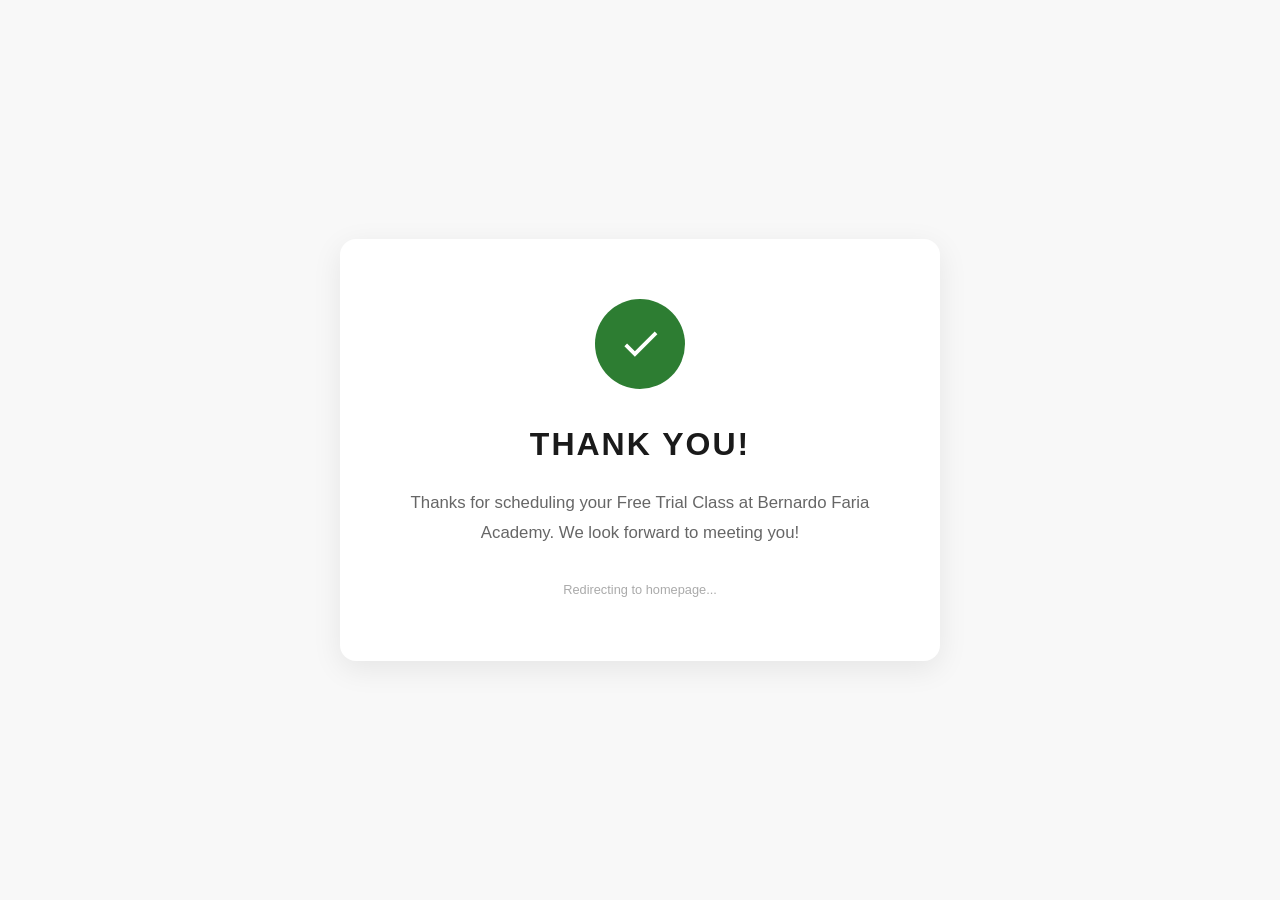
<file: thank-you/index.html>
<!DOCTYPE html>
<html lang="en">
<head>
<!-- Google Tag Manager -->
<script async src="https://www.googletagmanager.com/gtm.js?id=GTM-W5N3VZQ"></script>
<script>
  window.dataLayer = window.dataLayer || [];
  function gtag(){dataLayer.push(arguments);}
  gtag('js', new Date());
</script>
<!-- End Google Tag Manager -->
  <meta charset="UTF-8">
  <!-- Google tag (gtag.js) -->
  <script async src="https://www.googletagmanager.com/gtag/js?id=AW-815304866"></script>
  <script>
    window.dataLayer = window.dataLayer || [];
    function gtag(){dataLayer.push(arguments);}
    gtag('js', new Date());
    gtag('config', 'AW-815304866');
  </script>
  <!-- Meta Pixel Code -->
  <script>
  !function(f,b,e,v,n,t,s)
  {if(f.fbq)return;n=f.fbq=function(){n.callMethod?
  n.callMethod.apply(n,arguments):n.queue.push(arguments)};
  if(!f._fbq)f._fbq=n;n.push=n;n.loaded=!0;n.version='2.0';
  n.queue=[];t=b.createElement(e);t.async=!0;
  t.src=v;s=b.getElementsByTagName(e)[0];
  s.parentNode.insertBefore(t,s)}(window, document,'script',
  'https://connect.facebook.net/en_US/fbevents.js');
  fbq('init', '643849162445047');
  fbq('track', 'PageView');
  </script>
  <noscript><img height="1" width="1" style="display:none"
  src="https://www.facebook.com/tr?id=643849162445047&ev=PageView&noscript=1"
  /></noscript>
  <!-- End Meta Pixel Code -->
  <meta name="viewport" content="width=device-width, initial-scale=1.0">
  <meta name="description" content="Thank you for scheduling your free trial class at Bernardo Faria Academy in Bedford, MA.">
  <title>Thank You | Bernardo Faria Academy</title>
  <meta http-equiv="refresh" content="3;url=https://bernardofariaacademy.com">
  <link rel="stylesheet" href="../styles2.css?v=1794053600">
  <style>
    .thankyou-page {
      min-height: 100vh;
      display: flex;
      align-items: center;
      justify-content: center;
      background: #f8f8f8;
      padding: 40px 20px;
    }
    .thankyou-card {
      text-align: center;
      max-width: 600px;
      background: #fff;
      border-radius: 16px;
      padding: 60px 45px;
      box-shadow: 0 8px 30px rgba(0,0,0,0.08);
      animation: fadeUp 0.6s ease;
    }
    .thankyou-card__icon {
      width: 90px;
      height: 90px;
      border-radius: 50%;
      background: #2d7d32;
      margin: 0 auto 30px;
      display: flex;
      align-items: center;
      justify-content: center;
    }
    .thankyou-card__icon svg {
      width: 45px;
      height: 45px;
      fill: #fff;
    }
    .thankyou-card h1 {
      font-family: 'Oswald', 'Arial Narrow', sans-serif;
      font-size: 2rem;
      font-weight: 700;
      text-transform: uppercase;
      letter-spacing: 2px;
      margin-bottom: 18px;
      color: #1a1a1a;
    }
    .thankyou-card p {
      font-size: 1.05rem;
      color: #666;
      line-height: 1.8;
      margin-bottom: 0;
    }
    .thankyou-card p.redirect-note {
      font-size: 0.8rem;
      color: #aaa;
      margin-top: 30px;
    }
    @keyframes fadeUp {
      from { opacity: 0; transform: translateY(20px); }
      to { opacity: 1; transform: translateY(0); }
    }
  </style>
</head>
<body>

  <div class="thankyou-page">
    <div class="thankyou-card">
      <div class="thankyou-card__icon">
        <svg viewBox="0 0 24 24"><path d="M9 16.17L4.83 12l-1.42 1.41L9 19 21 7l-1.41-1.41z"/></svg>
      </div>
      <h1>Thank You!</h1>
      <p>Thanks for scheduling your Free Trial Class at Bernardo Faria Academy. We look forward to meeting you!</p>
      <p class="redirect-note">Redirecting to homepage...</p>
    </div>
  </div>

  <script>
    setTimeout(function() {
      window.location.href = 'https://bernardofariaacademy.com';
    }, 3000);
  </script>

</body>
</html>
</file>
<file: styles2.css>
/* ========================================
   BERNARDO FARIA ACADEMY BRAZILIAN JIU-JITSU - GLOBAL STYLES
   ======================================== */

/* Urbane Font Family */
@font-face {
  font-family: 'Urbane';
  src: url('fonts/urbane/Urbane-Light.woff2') format('woff2'),
       url('fonts/urbane/Urbane-Light.woff') format('woff'),
       url('fonts/urbane/Urbane-Light.ttf') format('truetype');
  font-weight: 300;
  font-style: normal;
  font-display: swap;
}

@font-face {
  font-family: 'Urbane';
  src: url('fonts/urbane/Urbane-Medium.woff2') format('woff2'),
       url('fonts/urbane/Urbane-Medium.woff') format('woff'),
       url('fonts/urbane/Urbane-Medium.ttf') format('truetype');
  font-weight: 500;
  font-style: normal;
  font-display: swap;
}

@font-face {
  font-family: 'Urbane';
  src: url('fonts/urbane/Urbane-DemiBold.woff2') format('woff2'),
       url('fonts/urbane/Urbane-DemiBold.woff') format('woff'),
       url('fonts/urbane/Urbane-DemiBold.ttf') format('truetype');
  font-weight: 600;
  font-style: normal;
  font-display: swap;
}

@font-face {
  font-family: 'Urbane';
  src: url('fonts/urbane/Urbane-Bold.woff2') format('woff2'),
       url('fonts/urbane/Urbane-Bold.woff') format('woff'),
       url('fonts/urbane/Urbane-Bold.ttf') format('truetype');
  font-weight: 700;
  font-style: normal;
  font-display: swap;
}

@font-face {
  font-family: 'Urbane';
  src: url('fonts/urbane/Urbane-Heavy.woff2') format('woff2'),
       url('fonts/urbane/Urbane-Heavy.woff') format('woff'),
       url('fonts/urbane/Urbane-Heavy.ttf') format('truetype');
  font-weight: 800;
  font-style: normal;
  font-display: swap;
}

/* CSS Variables */
:root {
  --black: #111111;
  --dark: #1a1a1a;
  --dark-gray: #2a2a2a;
  --medium-gray: #555555;
  --light-gray: #e8e8e8;
  --off-white: #f5f5f5;
  --white: #ffffff;
  --gold: #c8a04a;
  --gold-dark: #a88234;
  --gold-light: #d4b76a;

  --font-heading: 'Urbane', Arial, sans-serif;
  --font-body: Arial, Helvetica, sans-serif;
  --max-width: 1400px;
  --side-padding: 40px;
  --transition: all 0.3s ease;
}

/* Reset */
*, *::before, *::after {
  margin: 0;
  padding: 0;
  box-sizing: border-box;
}

html { scroll-behavior: smooth; }

body {
  font-family: var(--font-body);
  color: var(--black);
  background: var(--white);
  line-height: 1.6;
  overflow-x: hidden;
}

a { text-decoration: none; color: inherit; }
ul { list-style: none; }
img { max-width: 100%; display: block; }

/* ========================================
   UTILITY
   ======================================== */
.container {
  width: 100%;
  margin: 0 auto;
  padding: 0 var(--side-padding);
}

.section-title {
  font-family: var(--font-heading);
  font-size: 2.2rem;
  font-weight: 700;
  text-transform: uppercase;
  letter-spacing: 2px;
  margin-bottom: 20px;
  text-align: center;
}

.section-title::after {
  content: '';
  display: block;
  width: 60px;
  height: 3px;
  background: var(--gold);
  margin: 12px auto 0;
}

/* Buttons */
.btn {
  display: inline-block;
  padding: 13px 30px;
  font-family: var(--font-heading);
  font-size: 0.82rem;
  font-weight: 600;
  text-transform: uppercase;
  letter-spacing: 2px;
  border: 2px solid transparent;
  border-radius: 0;
  cursor: pointer;
  transition: var(--transition);
  text-align: center;
}

.btn-gold,
.btn-gold:visited {
  background: var(--gold);
  color: var(--white);
  border-color: var(--gold);
}
.btn-gold:hover {
  background: var(--gold-dark);
  border-color: var(--gold-dark);
  transform: translateY(-2px);
  box-shadow: 0 4px 15px rgba(200,160,74,0.4);
}

.btn-black {
  background: var(--black);
  color: var(--white);
  border-color: var(--black);
}
.btn-black:hover {
  background: var(--dark-gray);
  border-color: var(--dark-gray);
  transform: translateY(-2px);
}

.btn-outline {
  background: transparent;
  color: var(--black);
  border-color: var(--black);
}
.btn-outline:hover {
  background: var(--black);
  color: var(--white);
  transform: translateY(-2px);
}

.btn-outline-white {
  background: transparent;
  color: var(--white);
  border-color: var(--white);
}
.btn-outline-white:hover {
  background: var(--white);
  color: var(--black);
  transform: translateY(-2px);
}

.btn-gold-outline {
  background: transparent;
  color: var(--gold);
  border-color: var(--gold);
}
.btn-gold-outline:hover {
  background: var(--gold);
  color: var(--white);
  transform: translateY(-2px);
}

/* Placeholder images */
.img-placeholder {
  background: #d9d9d9;
  display: flex;
  align-items: center;
  justify-content: center;
  color: #999;
  font-size: 0.75rem;
  text-transform: uppercase;
  letter-spacing: 1px;
}

/* ========================================
   TOP BAR
   ======================================== */
.top-bar {
  background: var(--black);
  color: var(--white);
  padding: 6px 0;
  font-size: 0.75rem;
  letter-spacing: 1px;
}

.top-bar .container {
  display: flex;
  justify-content: space-between;
  align-items: center;
  position: relative;
}

.top-bar__cta-wrapper {
  position: absolute;
  left: 50%;
  transform: translateX(-50%);
}

.top-bar a {
  color: var(--white);
  transition: var(--transition);
  font-family: var(--font-body);
  font-size: 0.75rem;
}
.top-bar a:hover { color: var(--gold); }

.top-bar__cta,
.top-bar__cta:visited {
  font-family: var(--font-heading);
  font-weight: 700;
  font-size: 0.95rem;
  text-transform: uppercase;
  letter-spacing: 3px;
  color: var(--gold) !important;
}

/* ========================================
   NAVBAR
   ======================================== */
.navbar {
  background: var(--white);
  position: sticky;
  top: 0;
  z-index: 1000;
  border-bottom: 1px solid var(--light-gray);
}

.navbar .container {
  display: flex;
  justify-content: space-between;
  align-items: center;
  padding: 5px var(--side-padding);
}

.navbar__links {
  flex: 1;
  justify-content: center;
}

.navbar__logo {
  display: flex;
  align-items: center;
}

.navbar__logo-img {
  height: 50px;
  width: auto;
  display: block;
}

.navbar__links {
  display: flex;
  align-items: center;
  gap: 28px;
}

.navbar__links a {
  font-family: var(--font-heading);
  font-size: 0.8rem;
  font-weight: 500;
  text-transform: uppercase;
  letter-spacing: 1.5px;
  color: var(--black) !important;
  transition: var(--transition);
  position: relative;
}

.navbar__links a:hover { color: var(--gold) !important; }

.navbar__links a.active-link {
  color: var(--gold) !important;
}

.navbar__links a::after {
  content: '';
  position: absolute;
  bottom: -4px;
  left: 0;
  width: 0;
  height: 2px;
  background: var(--gold);
  transition: var(--transition);
}
.navbar__links a:hover::after { width: 100%; }

.navbar__cta {
  font-size: 0.72rem !important;
  padding: 10px 20px;
  color: var(--white) !important;
}
.navbar__cta:hover {
  color: var(--white) !important;
}

/* Dropdown */
.navbar__dropdown {
  position: relative;
}
.navbar__dropdown > a {
  cursor: pointer;
}
.navbar__dropdown-menu {
  display: none;
  position: absolute;
  top: 100%;
  left: 50%;
  transform: translateX(-50%);
  background: var(--white);
  min-width: 160px;
  padding: 10px 0;
  border-radius: 8px;
  box-shadow: 0 8px 25px rgba(0,0,0,0.1);
  z-index: 100;
  margin-top: 10px;
}
.navbar__dropdown-menu::before {
  content: '';
  position: absolute;
  top: -10px;
  left: 0;
  right: 0;
  height: 10px;
}
.navbar__dropdown:hover .navbar__dropdown-menu {
  display: block;
}
.navbar__dropdown-menu li {
  list-style: none;
}
.navbar__dropdown-menu a {
  display: block;
  padding: 8px 20px;
  font-family: var(--font-heading);
  font-size: 0.78rem;
  font-weight: 500;
  text-transform: uppercase;
  letter-spacing: 1.5px;
  color: var(--black);
  transition: var(--transition);
  white-space: nowrap;
}
.navbar__dropdown-menu a:hover {
  color: var(--gold);
  background: var(--off-white);
}
.navbar__dropdown-menu a::after {
  display: none;
}

/* Mobile */
.navbar__toggle {
  display: none;
  flex-direction: column;
  gap: 5px;
  cursor: pointer;
  background: none;
  border: none;
  padding: 5px;
}
.navbar__toggle span {
  display: block;
  width: 25px;
  height: 2px;
  background: var(--black);
  transition: var(--transition);
}

/* ========================================
   HERO SECTION
   ======================================== */
.hero {
  position: relative;
  min-height: 85vh;
  display: flex;
  align-items: flex-end;
  background: var(--dark);
  overflow: hidden;
}

.hero__bg {
  position: absolute;
  top: 0; left: 0;
  width: 100%; height: 100%;
  background: var(--dark-gray);
  z-index: 0;
}
.hero__bg img {
  width: 100%; height: 100%;
  object-fit: cover;
  object-position: center top;
  opacity: 0.55;
}

.hero__overlay {
  position: absolute;
  top: 0; left: 0;
  width: 100%; height: 100%;
  background: linear-gradient(
    to right,
    rgba(17,17,17,0.92) 0%,
    rgba(17,17,17,0.7) 40%,
    rgba(17,17,17,0.15) 100%
  );
  z-index: 1;
}

.hero .container { position: relative; z-index: 2; }

.hero__content {
  max-width: 700px;
  margin: 0 auto;
  color: var(--white);
  padding: 40px 0;
  text-align: center;
}

.hero__content h1 {
  font-family: var(--font-heading);
  font-size: 2.2rem;
  font-weight: 700;
  text-transform: uppercase;
  line-height: 1.1;
  margin-bottom: 25px;
}

.hero__description {
  font-family: var(--font-body);
  font-size: 0.7rem;
  text-transform: uppercase;
  letter-spacing: 1px;
  line-height: 1.6;
  opacity: 0.85;
  font-weight: 300;
  margin-bottom: 20px !important;
}

.hero__statement {
  font-family: var(--font-heading);
  font-size: 0.9rem;
  font-weight: 700;
  text-transform: uppercase;
  letter-spacing: 2px;
  opacity: 1;
  margin-bottom: 2px !important;
}

.hero__day1 {
  font-family: var(--font-heading);
  font-size: 1.05rem;
  font-weight: 700;
  text-transform: uppercase;
  letter-spacing: 1px;
  color: var(--gold);
  opacity: 1;
  margin-bottom: 0 !important;
}

.hero__text-block {
  margin-bottom: 30px;
}

.hero__text-highlight {
  font-family: var(--font-body);
  font-size: 1.05rem;
  font-style: italic;
  color: var(--gold, #c8a04a);
  line-height: 1.6;
  margin-bottom: 18px;
  font-weight: 400;
}

.hero__text-body {
  font-family: var(--font-body);
  font-size: 0.92rem;
  line-height: 1.7;
  color: rgba(255, 255, 255, 0.85);
  font-weight: 300;
  margin-bottom: 14px;
}

.hero__text-body:last-child {
  margin-bottom: 0;
}

.hero__cta { margin-top: 16px; }
.hero__cta .btn { border-radius: 0; }

/* ========================================
   WELCOME SECTION (HOME PAGE)
   ======================================== */
.welcome {
  padding: 60px var(--side-padding);
  text-align: center;
  background: var(--white);
}

.welcome h2 {
  font-family: var(--font-heading);
  font-size: 1.8rem;
  font-weight: 700;
  text-transform: uppercase;
  letter-spacing: 2px;
  margin-bottom: 20px;
}
.welcome h2::after {
  content: '';
  display: block;
  width: 60px;
  height: 3px;
  background: var(--gold);
  margin: 12px auto 0;
}

.welcome p {
  max-width: 650px;
  margin: 0 auto 12px;
  font-size: 0.9rem;
  line-height: 1.8;
  color: var(--medium-gray);
}

/* ========================================
   PROGRAMS SECTION (HOME)
   ======================================== */
.programs {
  padding: 60px var(--side-padding);
  background: var(--off-white);
}

.programs__grid {
  display: grid;
  grid-template-columns: repeat(3, 1fr);
  gap: 25px;
  margin-top: 35px;
}

.program-card {
  background: var(--off-white);
  overflow: hidden;
  border-radius: 6px;
  padding: 20px;
  box-shadow: none;
  transition: var(--transition);
  text-align: center;
  display: flex;
  flex-direction: column;
  align-items: center;
}
.program-card:hover {
  transform: translateY(-4px);
  box-shadow: 0 8px 25px rgba(0,0,0,0.08);
}

.program-card__image {
  width: 100%;
  height: 200px;
  object-fit: cover;
  border-radius: 6px;
}

.program-card__content {
  padding: 20px 10px 10px;
  display: flex;
  flex-direction: column;
  align-items: center;
  flex: 1;
}
.program-card__content h3 {
  font-family: var(--font-heading);
  font-size: 1.4rem;
  font-weight: 700;
  text-transform: uppercase;
  letter-spacing: 2px;
  margin-bottom: 8px;
}
.program-card__content p {
  font-size: 0.75rem;
  color: var(--medium-gray);
  text-transform: uppercase;
  letter-spacing: 1px;
  margin-bottom: 18px;
  line-height: 1.6;
  flex: 1;
}
.program-card__content .btn {
  margin-top: auto;
  width: fit-content;
  align-self: center;
  white-space: nowrap;
  padding: 12px 25px;
  font-size: 0.75rem;
}

/* ========================================
   ABOUT SECTION (HOME)
   ======================================== */
.about {
  padding: 60px var(--side-padding);
  background: var(--white);
}

.about__description {
  text-align: center;
  max-width: 700px;
  margin: 0 auto 35px;
  font-size: 0.8rem;
  text-transform: uppercase;
  letter-spacing: 2px;
  line-height: 2;
  color: var(--medium-gray);
}

.about__instructors {
  display: flex;
  justify-content: center;
  gap: 50px;
  flex-wrap: wrap;
}

.instructor { text-align: center; }

.instructor__photo {
  width: 220px;
  height: 260px;
  margin-bottom: 12px;
  object-fit: cover;
  border-radius: 4px;
}

.instructor__name {
  font-family: var(--font-heading);
  font-size: 1rem;
  font-weight: 600;
  text-transform: uppercase;
  letter-spacing: 1px;
}

/* ========================================
   TESTIMONIALS SECTION (HOME)
   ======================================== */
.testimonials {
  padding: 60px var(--side-padding);
  background: var(--dark);
  text-align: center;
  color: var(--white);
}
.testimonials .section-title { color: var(--white); }

.testimonials__subtitle {
  font-family: var(--font-body);
  font-size: 0.95rem;
  color: rgba(255, 255, 255, 0.75);
  max-width: 700px;
  margin: 0 auto;
  line-height: 1.6;
}

/* Reviews Carousel */
.reviews-carousel {
  display: flex;
  gap: 20px;
  margin-top: 30px;
  overflow-x: auto;
  scroll-snap-type: x mandatory;
  -webkit-overflow-scrolling: touch;
  padding-bottom: 15px;
  scroll-behavior: smooth;
}

.reviews-carousel::-webkit-scrollbar {
  height: 4px;
}
.reviews-carousel::-webkit-scrollbar-track {
  background: rgba(255,255,255,0.1);
  border-radius: 4px;
}
.reviews-carousel::-webkit-scrollbar-thumb {
  background: rgba(255,255,255,0.3);
  border-radius: 4px;
}

.review-card {
  background: #f8f8f8;
  border-radius: 8px;
  padding: 24px;
  display: flex;
  flex-direction: column;
  gap: 12px;
  border: 1px solid #e5e5e5;
  transition: transform 0.3s ease, box-shadow 0.3s ease;
  min-width: calc((100% - 60px) / 3.5);
  max-width: calc((100% - 60px) / 3.5);
  flex-shrink: 0;
  scroll-snap-align: start;
}

.review-card:hover {
  transform: translateY(-3px);
  box-shadow: 0 8px 25px rgba(0,0,0,0.15);
}

.review-card__header {
  display: flex;
  align-items: center;
  gap: 12px;
}

.review-card__avatar {
  width: 42px;
  height: 42px;
  border-radius: 50%;
  display: flex;
  align-items: center;
  justify-content: center;
  color: #fff;
  font-family: var(--font-heading);
  font-size: 1.1rem;
  font-weight: 700;
  flex-shrink: 0;
}

img.review-card__avatar {
  object-fit: cover;
  object-position: left center;
}

.review-card__name {
  font-family: var(--font-heading);
  font-size: 0.95rem;
  font-weight: 700;
  color: #1a1a1a;
  text-transform: uppercase;
  letter-spacing: 0.5px;
}

.review-card__stars {
  color: #FBBC05;
  font-size: 0.95rem;
  letter-spacing: 2px;
}

.review-card__text {
  font-family: var(--font-body);
  font-size: 0.85rem;
  line-height: 1.6;
  color: #444;
  flex-grow: 1;
  margin: 0;
}

.review-card__google {
  margin-top: auto;
  padding-top: 8px;
}

@media (max-width: 992px) {
  .review-card {
    min-width: calc((100% - 40px) / 2.5);
    max-width: calc((100% - 40px) / 2.5);
  }
}

@media (max-width: 768px) {
  .review-card {
    min-width: 100%;
    max-width: 100%;
  }
  .reviews-carousel {
    scrollbar-width: thin;
    scrollbar-color: rgba(255,255,255,0.5) rgba(255,255,255,0.15);
    padding-bottom: 20px;
  }
  .reviews-carousel::-webkit-scrollbar {
    height: 6px;
    display: block;
  }
  .reviews-carousel::-webkit-scrollbar-track {
    background: rgba(255,255,255,0.15);
    border-radius: 10px;
  }
  .reviews-carousel::-webkit-scrollbar-thumb {
    background: rgba(255,255,255,0.5);
    border-radius: 10px;
    min-width: 40px;
  }
}

.reviews-scroll-indicator {
  margin-top: 20px;
  display: none;
}

.reviews-scroll-track {
  width: 100%;
  height: 4px;
  background: rgba(255, 255, 255, 0.15);
  border-radius: 4px;
  overflow: hidden;
}

.reviews-scroll-thumb {
  height: 100%;
  width: 20%;
  background: rgba(255, 255, 255, 0.6);
  border-radius: 4px;
  transition: transform 0.1s ease;
}

@media (max-width: 768px) {
  .reviews-scroll-indicator {
    display: block;
  }
}

/* ========================================
   CONTACT SECTION (HOME)
   ======================================== */
.contact-home {
  padding: 60px var(--side-padding);
  background: var(--off-white);
}

.contact-home__intro {
  text-align: center;
  margin-bottom: 35px;
}
.contact-home__intro p {
  font-size: 0.95rem;
  color: var(--medium-gray);
}
.contact-home__intro .highlight {
  color: var(--gold);
  font-weight: 700;
  font-family: var(--font-heading);
  text-transform: uppercase;
  letter-spacing: 1px;
}

.contact-home__form-wrapper {
  max-width: 450px;
  margin: 0 auto;
}

.contact-form {
  display: flex;
  flex-direction: column;
  gap: 12px;
}

.contact-form label {
  font-size: 0.8rem;
  font-weight: 600;
  margin-bottom: -8px;
}

.contact-form input,
.contact-form select,
.contact-form textarea {
  width: 100%;
  padding: 11px 14px;
  border: 1px solid #ccc;
  background: var(--white);
  font-family: var(--font-body);
  font-size: 0.85rem;
  color: var(--black);
  transition: var(--transition);
  outline: none;
}
.contact-form input:focus,
.contact-form select:focus,
.contact-form textarea:focus {
  border-color: var(--gold);
}
.contact-form textarea {
  min-height: 80px;
  resize: vertical;
}
.contact-form input::placeholder,
.contact-form textarea::placeholder {
  color: #aaa;
}

.contact-form__disclaimer {
  font-size: 0.68rem;
  color: #999;
  line-height: 1.5;
}

/* ========================================
   VISIT US SECTION (HOME + VISIT PAGE)
   ======================================== */
.visit-section {
  padding: 60px var(--side-padding);
  background: var(--light-gray);
}

.visit-section__content {
  display: grid;
  grid-template-columns: 1fr 1fr;
  gap: 40px;
  align-items: center;
  margin-top: 25px;
}

.visit-section__info h2 {
  font-family: var(--font-heading);
  font-size: 2.2rem;
  font-weight: 700;
  text-transform: uppercase;
  margin-bottom: 15px;
}

.visit-section__info p {
  font-size: 0.85rem;
  color: var(--medium-gray);
  margin-bottom: 5px;
  text-transform: uppercase;
  letter-spacing: 0.5px;
}

.visit-section__info a {
  color: var(--black);
  font-weight: 600;
}

.visit-section__map {
  width: 100%;
  height: 280px;
  border-radius: 4px;
  overflow: hidden;
}
.visit-section__map iframe {
  width: 100%;
  height: 100%;
  border: 0;
}

/* ========================================
   CTA SECTION
   ======================================== */
.cta-section {
  padding: 50px var(--side-padding);
  background: var(--off-white);
  text-align: center;
}

.cta-section h2 {
  font-family: var(--font-heading);
  font-size: 2rem;
  font-weight: 700;
  text-transform: uppercase;
  letter-spacing: 2px;
  margin-bottom: 8px;
}

.cta-section p {
  font-size: 0.9rem;
  color: var(--medium-gray);
  margin-bottom: 20px;
}

/* ========================================
   FOOTER
   ======================================== */
.footer {
  background: var(--black);
  color: var(--white);
  padding: 25px 0;
}

.footer .container {
  display: flex;
  justify-content: space-between;
  align-items: center;
  flex-wrap: wrap;
  gap: 40px;
}

.footer__logo-text {
  font-family: var(--font-heading);
  font-size: 1.6rem;
  font-weight: 700;
}
.footer__logo-sub {
  font-size: 0.4rem;
  letter-spacing: 2px;
  text-transform: uppercase;
  opacity: 0.5;
  font-family: var(--font-heading);
}
.footer__logo-img {
  height: 50px;
  width: auto;
  display: block;
  filter: invert(1);
}

.footer__columns {
  display: flex;
  gap: 50px;
  align-items: flex-start;
  justify-content: center;
  flex-wrap: wrap;
}

.footer__col {
  text-align: center;
}
.footer__col-title {
  font-family: var(--font-heading);
  font-size: 0.7rem;
  font-weight: 700;
  text-transform: uppercase;
  letter-spacing: 2px;
  margin-bottom: 6px;
}
.footer__col p, .footer__col a {
  font-size: 0.7rem;
  color: rgba(255,255,255,0.6);
  line-height: 1.6;
  transition: var(--transition);
}
.footer__col a:hover { color: var(--gold); }
.footer__col .footer__loc-all { color: var(--gold); font-weight: 700; }
.footer__col .footer__loc-all:hover { color: var(--white); }

/* ========================================
   PAGE HERO (INNER PAGES)
   ======================================== */
.page-hero {
  position: relative;
  min-height: 300px;
  display: flex;
  align-items: center;
  background: var(--dark);
  overflow: hidden;
}
.page-hero__bg {
  position: absolute;
  top: 0; left: 0;
  width: 100%; height: 100%;
  z-index: 0;
}
.page-hero__bg img {
  width: 100%; height: 100%;
  object-fit: cover;
  opacity: 0.35;
}
.page-hero__overlay {
  position: absolute;
  top: 0; left: 0;
  width: 100%; height: 100%;
  background: linear-gradient(
    to bottom,
    rgba(17,17,17,0.6) 0%,
    rgba(17,17,17,0.4) 100%
  );
  z-index: 1;
}
.page-hero .container {
  position: relative;
  z-index: 2;
}
.page-hero__content {
  color: var(--white);
  padding: 40px 0;
}
.page-hero__content h1 {
  font-family: var(--font-heading);
  font-size: 3rem;
  font-weight: 700;
  text-transform: uppercase;
  line-height: 1.1;
  margin-bottom: 10px;
}
.page-hero__content p {
  font-size: 0.9rem;
  opacity: 0.85;
  margin-bottom: 20px;
}

/* ========================================
   ABOUT US PAGE
   ======================================== */
.instructors-section {
  padding: 60px var(--side-padding);
  background: var(--white);
}

.instructors-grid {
  display: grid;
  grid-template-columns: repeat(4, 1fr);
  gap: 25px;
  margin-top: 30px;
}

.instructor-card {
  text-align: center;
}
.instructor-card__photo {
  width: 100%;
  height: 250px;
  object-fit: cover;
  border-radius: 4px;
  margin-bottom: 10px;
}
.instructor-card__name {
  font-family: var(--font-heading);
  font-size: 1rem;
  font-weight: 700;
  text-transform: uppercase;
  letter-spacing: 1px;
  margin-bottom: 8px;
}
.instructor-card__bio {
  font-size: 0.75rem;
  color: var(--medium-gray);
  line-height: 1.6;
  margin-bottom: 10px;
}
.instructor-card__socials {
  display: flex;
  justify-content: center;
  gap: 8px;
}
.instructor-card__socials a {
  font-size: 0.85rem;
  color: var(--medium-gray);
  transition: var(--transition);
}
.instructor-card__socials a:hover { color: var(--gold); }

/* What Makes Bernardo Faria Academy Different */
.differentiators {
  padding: 60px var(--side-padding);
  background: var(--off-white);
}

.differentiators__grid {
  display: grid;
  grid-template-columns: repeat(3, 1fr);
  gap: 25px;
  margin-top: 30px;
}

.diff-card {
  background: var(--white);
  padding: 30px 20px;
  border-radius: 6px;
  box-shadow: 0 2px 10px rgba(0,0,0,0.05);
  text-align: center;
}
.diff-card h3 {
  font-family: var(--font-heading);
  font-size: 1rem;
  text-transform: uppercase;
  letter-spacing: 1px;
  margin-bottom: 15px;
}
.diff-card ul {
  text-align: left;
  font-size: 0.85rem;
  color: var(--medium-gray);
  line-height: 2;
}
.diff-card li::before {
  content: '\2022  ';
  color: var(--gold);
}

/* ========================================
   PROGRAMS PAGES (KIDS / ADULTS)
   ======================================== */
.program-detail {
  padding: 60px var(--side-padding);
  text-align: center;
  background: var(--white);
}

.program-detail p {
  max-width: 650px;
  margin: 0 auto 30px;
  font-size: 0.9rem;
  color: var(--medium-gray);
  line-height: 1.7;
}

.program-detail__grid {
  display: grid;
  grid-template-columns: repeat(auto-fit, minmax(220px, 1fr));
  gap: 25px;
  margin-top: 30px;
  max-width: 1250px;
  margin-left: auto;
  margin-right: auto;
}

.program-detail-card {
  background: var(--white);
  overflow: hidden;
  box-shadow: 0 2px 15px rgba(0,0,0,0.06);
  text-align: center;
  display: flex;
  flex-direction: column;
}
.program-detail-card__image {
  width: 100%;
  height: 180px;
  object-fit: cover;
}
.program-detail-card:nth-child(2) .program-detail-card__image {
  filter: brightness(0.82) saturate(0.9);
}
.program-detail-card__content {
  padding: 18px 14px 22px;
  flex: 1;
  display: flex;
  flex-direction: column;
}
.program-detail-card__content h3 {
  font-family: var(--font-heading);
  font-size: 1.2rem;
  font-weight: 700;
  text-transform: uppercase;
  letter-spacing: 1px;
  margin-bottom: 8px;
}
.program-detail-card__content p {
  font-size: 0.78rem;
  color: var(--medium-gray);
  margin-bottom: 15px;
  flex: 1;
}
.program-detail-card__content .btn {
  margin-top: auto;
  align-self: center;
}

/* Program tagline bar */
.program-tagline {
  padding: 25px 20px;
  text-align: center;
  font-family: var(--font-body);
  font-size: 1.1rem;
  color: var(--medium-gray);
  letter-spacing: 2px;
  border-top: 1px solid var(--light-gray);
  border-bottom: 1px solid var(--light-gray);
}

/* Difference / System Section */
.system-section {
  padding: 50px var(--side-padding);
  background: var(--off-white);
}
.system-section h2 {
  font-family: var(--font-heading);
  font-size: 1.8rem;
  font-weight: 700;
  text-transform: uppercase;
  text-align: center;
  margin-bottom: 25px;
}
.system-section__list {
  max-width: 500px;
  margin: 0 auto;
  text-align: center;
}
.system-section__list li {
  font-size: 0.9rem;
  color: var(--medium-gray);
  line-height: 2.2;
}
.system-section__list li::before {
  content: '\2022  ';
  color: var(--gold);
}

/* FAQ Section */
.faq-section {
  padding: 60px var(--side-padding);
  background: var(--white);
}

.faq-section h2 {
  font-family: var(--font-heading);
  font-size: 1.8rem;
  font-weight: 700;
  text-transform: uppercase;
  text-align: center;
  margin-bottom: 30px;
}

.faq-item {
  max-width: 600px;
  margin: 0 auto;
  border-bottom: 1px solid var(--light-gray);
  padding: 16px 0;
}

.faq-item__question {
  display: flex;
  justify-content: space-between;
  align-items: center;
  cursor: pointer;
  font-weight: 600;
  font-size: 0.9rem;
}
.faq-item__question span {
  font-size: 1.2rem;
  color: var(--gold);
  transition: var(--transition);
}
.faq-item__answer {
  max-height: 0;
  overflow: hidden;
  transition: max-height 0.3s ease;
  font-size: 0.85rem;
  color: var(--medium-gray);
  line-height: 1.7;
}
.faq-item.open .faq-item__answer {
  max-height: 200px;
  padding-top: 10px;
}
.faq-item.open .faq-item__question span {
  transform: rotate(45deg);
}

/* ========================================
   SCHEDULE PAGE
   ======================================== */
.schedule-section {
  padding: 60px var(--side-padding);
  background: var(--white);
}

.schedule-header {
  display: flex;
  justify-content: space-between;
  align-items: center;
  margin-bottom: 25px;
}
.schedule-header h2 {
  font-family: var(--font-heading);
  font-size: 2rem;
  font-weight: 700;
  text-transform: uppercase;
}
.schedule-logo-img {
  height: 40px;
  width: auto;
}

.schedule-table-wrapper {
  width: 100%;
  overflow-x: auto;
  -webkit-overflow-scrolling: touch;
}

.schedule-table {
  width: 100%;
  min-width: 700px;
  border-collapse: separate;
  border-spacing: 6px;
  table-layout: fixed;
}

.schedule-table th {
  background: var(--black);
  color: var(--white);
  font-family: var(--font-heading);
  font-size: 0.75rem;
  font-weight: 600;
  text-transform: uppercase;
  letter-spacing: 1px;
  padding: 10px 8px;
  text-align: center;
  border-radius: 0;
}

.schedule-table td {
  background: var(--off-white);
  padding: 10px 6px;
  text-align: center;
  font-size: 0.7rem;
  font-weight: 600;
  text-transform: uppercase;
  letter-spacing: 0.5px;
  border-radius: 0;
  vertical-align: middle;
  line-height: 1.4;
  height: 80px;
}
.schedule-table td.empty {
  background: transparent;
}
.schedule-table td.kids-class {
  background: rgba(200, 160, 74, 0.12);
  border-left: 3px solid var(--gold);
}

.schedule-table td .time {
  font-weight: 700;
  color: var(--black);
  display: block;
}
.schedule-table td .class-name {
  color: var(--medium-gray);
  font-weight: 500;
  display: block;
  font-size: 0.65rem;
}

/* ========================================
   CONTACT PAGE
   ======================================== */
.contact-page {
  padding: 60px var(--side-padding);
  background: var(--white);
}

.contact-page__intro {
  text-align: center;
  margin-bottom: 30px;
}
.contact-page__intro h2 {
  font-family: var(--font-heading);
  font-size: 1.5rem;
  color: var(--gold);
  text-transform: uppercase;
  letter-spacing: 2px;
  margin-bottom: 12px;
}
.contact-page__intro p {
  font-size: 0.95rem;
  color: var(--medium-gray);
  max-width: 500px;
  margin: 0 auto;
}

.contact-page__form-wrapper {
  max-width: 420px;
  margin: 0 auto 50px;
}

.contact-page__general {
  text-align: center;
  margin-top: 40px;
}
.contact-page__general h3 {
  font-family: var(--font-heading);
  font-size: 1.3rem;
  margin-bottom: 5px;
}
.contact-page__general .sub {
  font-size: 0.95rem;
  color: var(--medium-gray);
  margin-bottom: 30px;
}

.contact-page__details {
  max-width: 400px;
  margin: 0 auto;
  text-align: left;
}
.contact-page__details-item {
  display: flex;
  align-items: center;
  gap: 10px;
  margin-bottom: 12px;
  font-size: 0.85rem;
  color: var(--medium-gray);
}
.contact-page__details-item svg {
  width: 16px;
  height: 16px;
  flex-shrink: 0;
  fill: var(--black);
}

/* ========================================
   VISIT BERNARDO FARIA ACADEMY PAGE
   ======================================== */
.visitors-section {
  padding: 50px var(--side-padding);
  text-align: center;
  background: var(--white);
}
.visitors-section > p {
  font-size: 1.1rem;
  color: var(--medium-gray);
  margin-bottom: 35px;
}

.visitors-grid {
  display: grid;
  grid-template-columns: repeat(3, 1fr);
  gap: 25px;
  max-width: 800px;
  margin: 0 auto 35px;
}

.visitor-card {
  background: var(--white);
  padding: 35px 25px;
  border-radius: 16px;
  border: 1.5px solid #e0e0e0;
  text-align: center;
  display: flex;
  flex-direction: column;
  align-items: center;
}
.visitor-card h3 {
  font-family: var(--font-heading);
  font-size: 1.2rem;
  font-weight: 700;
  text-transform: uppercase;
  letter-spacing: 1px;
  margin-bottom: 12px;
}
.visitor-card p {
  font-size: 0.9rem;
  color: var(--medium-gray);
  margin-bottom: 18px;
  line-height: 1.6;
  flex: 1;
}
.visitor-card .btn {
  margin-top: auto;
  width: fit-content;
  align-self: center;
  white-space: nowrap;
  padding: 12px 25px;
  font-size: 0.75rem;
}

.waiver-notice {
  text-align: center;
  padding: 20px;
  font-size: 0.95rem;
  color: var(--medium-gray);
}
.waiver-notice strong {
  font-weight: 700;
  color: var(--black);
}

/* ========================================
   FACILITY PAGE
   ======================================== */

/* Facility hero — taller than other inner pages */
.facility-hero {
  min-height: 420px;
}
.facility-hero .page-hero__bg img {
  opacity: 0.75;
  object-position: center center;
}
.facility-hero .page-hero__overlay {
  background: linear-gradient(
    to right,
    rgba(17,17,17,0.65) 0%,
    rgba(17,17,17,0.35) 50%,
    rgba(17,17,17,0.05) 100%
  );
}
.facility-hero .page-hero__content h1 {
  font-size: 3.2rem;
  margin-bottom: 14px;
}
.facility-hero .page-hero__content p {
  font-size: 0.85rem;
  line-height: 1.8;
  opacity: 0.85;
}

/* Training Space Section */
.facility-training {
  padding: 70px var(--side-padding);
  background: var(--white);
}

.facility-training__layout {
  display: grid;
  grid-template-columns: 1fr 1fr;
  gap: 50px;
  align-items: start;
}

.facility-training__label {
  font-family: var(--font-heading);
  font-size: 0.7rem;
  font-weight: 600;
  text-transform: uppercase;
  letter-spacing: 3px;
  color: var(--medium-gray);
  margin-bottom: 12px;
}

.facility-training__text h2 {
  font-family: var(--font-heading);
  font-size: 2.2rem;
  font-weight: 700;
  text-transform: uppercase;
  line-height: 1.15;
  margin-bottom: 20px;
  letter-spacing: 1px;
}

.facility-training__text p {
  font-size: 0.85rem;
  color: var(--medium-gray);
  line-height: 1.8;
  margin-bottom: 14px;
}

.facility-training__gallery {
  display: grid;
  grid-template-columns: 1fr 1fr;
  grid-template-rows: auto auto;
  gap: 10px;
}

.facility-training__img-main {
  grid-column: 1 / -1;
  width: 100%;
  height: 260px;
  object-fit: cover;
  border-radius: 4px;
}

.facility-training__img-sm {
  width: 100%;
  height: 160px;
  object-fit: cover;
  border-radius: 4px;
}

/* Facility Features Section */
.facility-features {
  padding: 60px var(--side-padding);
  background: var(--off-white);
  border-top: 1px solid var(--light-gray);
  border-bottom: 1px solid var(--light-gray);
}

.facility-features__grid {
  display: grid;
  grid-template-columns: repeat(6, 1fr);
  gap: 20px;
  margin-top: 35px;
}

.feature-card {
  text-align: center;
  padding: 10px 8px;
}

.feature-card__icon {
  width: 44px;
  height: 44px;
  margin: 0 auto 12px;
  color: var(--black);
}

.feature-card__icon svg {
  width: 100%;
  height: 100%;
}

.feature-card h3 {
  font-family: var(--font-heading);
  font-size: 0.7rem;
  font-weight: 700;
  text-transform: uppercase;
  letter-spacing: 1.5px;
  margin-bottom: 6px;
}

.feature-card p {
  font-size: 0.7rem;
  color: var(--medium-gray);
  line-height: 1.5;
}

/* Facility Gallery Section */
.facility-gallery {
  padding: 60px var(--side-padding);
  background: var(--white);
}

.facility-gallery__grid {
  display: grid;
  grid-template-columns: repeat(3, 1fr);
  gap: 25px;
}

.facility-gallery__card {
  overflow: hidden;
  border-radius: 4px;
}

.facility-gallery__card img {
  width: 100%;
  height: 220px;
  object-fit: cover;
  transition: transform 0.4s ease;
}

.facility-gallery__card:hover img {
  transform: scale(1.03);
}

.facility-gallery__card-content {
  padding: 18px 4px 8px;
}

.facility-gallery__card-content h3 {
  font-family: var(--font-heading);
  font-size: 0.9rem;
  font-weight: 700;
  text-transform: uppercase;
  letter-spacing: 1.5px;
  margin-bottom: 6px;
}

.facility-gallery__card-content p {
  font-size: 0.78rem;
  color: var(--medium-gray);
  line-height: 1.6;
}

/* Facility CTA */
.facility-cta {
  background: var(--dark);
  color: var(--white);
  padding: 60px var(--side-padding);
}

.facility-cta h2 {
  color: var(--white);
}

.facility-cta p {
  color: rgba(255,255,255,0.7);
  font-size: 0.88rem;
  line-height: 1.7;
  margin-bottom: 25px;
}

.facility-cta .btn-outline {
  color: var(--white);
  border-color: var(--white);
}

.facility-cta .btn-outline:hover {
  background: var(--white);
  color: var(--black);
}

/* Facility Responsive */
@media (max-width: 992px) {
  .facility-training__layout {
    grid-template-columns: 1fr;
    gap: 35px;
  }
  .facility-features__grid {
    grid-template-columns: repeat(3, 1fr);
  }
}

@media (max-width: 768px) {
  .facility-hero .page-hero__content h1 {
    font-size: 2.2rem;
  }
  .facility-features__grid {
    grid-template-columns: repeat(2, 1fr);
    gap: 25px;
  }
  .facility-gallery__grid {
    grid-template-columns: 1fr;
    max-width: 420px;
    margin: 0 auto;
  }
}

@media (max-width: 480px) {
  .facility-hero .page-hero__content h1 {
    font-size: 1.8rem;
  }
  .facility-features__grid {
    grid-template-columns: 1fr 1fr;
  }
}

/* ========================================
   ANIMATIONS
   ======================================== */
.fade-in {
  opacity: 0;
  transform: translateY(25px);
  transition: opacity 0.7s ease, transform 0.7s ease;
}
.fade-in.visible {
  opacity: 1;
  transform: translateY(0);
}

/* ========================================
   RESPONSIVE
   ======================================== */
@media (max-width: 992px) {
  .programs__grid,
  .program-detail__grid,
  .differentiators__grid { grid-template-columns: repeat(2, 1fr); }

  .instructors-grid { grid-template-columns: repeat(2, 1fr); }

  .visit-section__content { grid-template-columns: 1fr; }

  .hero__content h1 { font-size: 2.2rem; }
}

@media (max-width: 768px) {
  .navbar__links {
    display: none;
    position: absolute;
    top: 100%;
    left: 0; right: 0;
    background: var(--white);
    flex-direction: column;
    padding: 20px;
    gap: 15px;
    box-shadow: 0 10px 30px rgba(0,0,0,0.1);
  }
  .navbar__links.active { display: flex; }
  .navbar__toggle { display: flex; }

  .navbar__dropdown-menu {
    position: static;
    transform: none;
    box-shadow: none;
    margin-top: 0;
    padding: 5px 0 5px 15px;
    display: none;
    border-radius: 0;
  }
  .navbar__dropdown.open .navbar__dropdown-menu {
    display: block;
  }

  .top-bar .container {
    flex-direction: column;
    gap: 4px;
    text-align: center;
  }
  .top-bar__cta-wrapper {
    position: static;
    transform: none;
  }
  .top-bar__cta,
  .top-bar__cta:visited {
    font-size: 0.8rem;
    letter-spacing: 1.5px;
  }

  .programs__grid,
  .program-detail__grid,
  .visitors-grid,
  .differentiators__grid { grid-template-columns: 1fr; max-width: 380px; margin-left: auto; margin-right: auto; }

  .instructors-grid { grid-template-columns: 1fr 1fr; }

  .hero { min-height: auto; align-items: center; }
  .hero__bg img { object-position: 70% top; }
  .hero__content { padding-top: 15px; padding-bottom: 20px; }
  .hero__content h1, .page-hero__content h1 { font-size: 1.8rem; margin-bottom: 15px; }
  .hero__text-highlight { font-size: 0.85rem; margin-bottom: 12px; }
  .hero__text-body { font-size: 0.78rem; line-height: 1.6; margin-bottom: 10px; }
  .hero__text-block { margin-bottom: 18px; }

  .section-title { font-size: 1.7rem; }

  .footer .container { flex-direction: column; text-align: center; align-items: center; }
  .footer__columns { flex-wrap: wrap; justify-content: center; gap: 25px; }
  .footer__col--locations { flex-basis: 100%; }
  .footer__logo-img { margin: 0 auto 10px; }

  .schedule-table { font-size: 0.7rem; min-width: 650px; }
  .schedule-table td, .schedule-table th { padding: 8px 4px; }
  .schedule-table td { height: 50px; }
  .schedule-table td .time { font-size: 0.7rem; }
  .schedule-table td .class-name { font-size: 0.6rem; }

  .schedule-header { flex-direction: column; gap: 10px; }
}

@media (max-width: 480px) {
  .hero__content h1 { font-size: 1.45rem; margin-bottom: 12px; }
  .hero__text-highlight { font-size: 0.8rem; margin-bottom: 10px; }
  .hero__text-body { font-size: 0.72rem; line-height: 1.55; margin-bottom: 8px; }
  .hero__text-block { margin-bottom: 14px; }
  .hero__cta { margin-top: 10px; }
  .instructors-grid { grid-template-columns: 1fr; }
}

/* ========================================
   FREE TRIAL MODAL POPUP
   ======================================== */
.trial-modal-overlay {
  display: none;
  position: fixed;
  top: 0;
  left: 0;
  width: 100%;
  height: 100%;
  background: rgba(0, 0, 0, 0.65);
  z-index: 10000;
  opacity: 0;
  transition: opacity 0.3s ease;
  backdrop-filter: blur(4px);
  -webkit-backdrop-filter: blur(4px);
}
.trial-modal-overlay.active {
  display: flex;
  align-items: center;
  justify-content: center;
}
.trial-modal-overlay.visible {
  opacity: 1;
}

.trial-modal {
  background: var(--white);
  width: 90%;
  max-width: 520px;
  max-height: 90vh;
  overflow-y: auto;
  border-radius: 8px;
  box-shadow: 0 25px 60px rgba(0, 0, 0, 0.4);
  transform: translateY(40px);
  transition: transform 0.35s cubic-bezier(0.16, 1, 0.3, 1);
  position: relative;
}
.trial-modal-overlay.visible .trial-modal {
  transform: translateY(0);
}

.trial-modal__header {
  background: var(--black);
  padding: 28px 32px 22px;
  text-align: center;
  position: relative;
}
.trial-modal__header h2 {
  font-family: var(--font-heading);
  font-weight: 700;
  font-size: 1.5rem;
  color: var(--white);
  text-transform: uppercase;
  letter-spacing: 2px;
  margin-bottom: 6px;
}
.trial-modal__header p {
  font-family: var(--font-body);
  color: var(--gold-light);
  font-size: 0.9rem;
}

.trial-modal__close {
  position: absolute;
  top: 14px;
  right: 18px;
  background: none;
  border: none;
  color: var(--white);
  font-size: 1.6rem;
  cursor: pointer;
  opacity: 0.7;
  transition: opacity 0.2s;
  line-height: 1;
  padding: 4px;
}
.trial-modal__close:hover {
  opacity: 1;
}

.trial-modal__body {
  padding: 28px 32px 32px;
}
.trial-modal__body label {
  display: block;
  font-family: var(--font-heading);
  font-weight: 600;
  font-size: 0.82rem;
  text-transform: uppercase;
  letter-spacing: 1px;
  margin-bottom: 6px;
  color: var(--dark-gray);
}
.trial-modal__body input,
.trial-modal__body select {
  width: 100%;
  padding: 12px 14px;
  font-family: var(--font-body);
  font-size: 0.95rem;
  border: 1px solid var(--light-gray);
  border-radius: 4px;
  margin-bottom: 16px;
  transition: border-color 0.2s;
  background: var(--white);
  color: var(--black);
}
.trial-modal__body input:focus,
.trial-modal__body select:focus {
  outline: none;
  border-color: var(--gold);
  box-shadow: 0 0 0 3px rgba(200, 160, 74, 0.15);
}
.trial-modal__body .contact-form__disclaimer {
  font-size: 0.72rem;
  color: var(--medium-gray);
  line-height: 1.5;
  margin: 8px 0 16px;
}
.trial-modal__body button[type="submit"] {
  width: 100%;
  padding: 15px;
  font-family: var(--font-heading);
  font-weight: 700;
  font-size: 0.9rem;
  text-transform: uppercase;
  letter-spacing: 2px;
  background: var(--gold);
  color: var(--white);
  border: none;
  border-radius: 4px;
  cursor: pointer;
  transition: var(--transition);
}
.trial-modal__body button[type="submit"]:hover {
  background: var(--gold-dark);
  transform: translateY(-1px);
  box-shadow: 0 4px 15px rgba(200, 160, 74, 0.4);
}

/* Modal responsive */
@media (max-width: 600px) {
  .trial-modal {
    width: 95%;
    max-height: 95vh;
  }
  .trial-modal__header {
    padding: 22px 20px 18px;
  }
  .trial-modal__header h2 {
    font-size: 1.2rem;
  }
  .trial-modal__body {
    padding: 20px 20px 24px;
  }
}

/* ============================================================
   MOBILE STICKY CTA BAR
   ============================================================ */
.mobile-sticky-cta {
  display: none;
}

@media (max-width: 768px) {
  .mobile-sticky-cta {
    display: block;
    position: fixed;
    top: 0;
    left: 0;
    right: 0;
    z-index: 9999;
    padding: 10px 16px;
    background: rgba(26, 26, 26, 0.95);
    backdrop-filter: blur(10px);
    -webkit-backdrop-filter: blur(10px);
    box-shadow: 0 4px 20px rgba(0, 0, 0, 0.3);
    transform: translateY(-100%);
    transition: transform 0.35s ease;
    pointer-events: none;
  }

  .mobile-sticky-cta.visible {
    transform: translateY(0);
    pointer-events: auto;
  }

  .mobile-sticky-cta__btn {
    display: block;
    width: 100%;
    padding: 12px 20px;
    background: var(--gold, #c8a04a);
    color: #fff;
    text-align: center;
    font-family: 'Oswald', 'Arial Narrow', sans-serif;
    font-size: 1rem;
    font-weight: 600;
    text-transform: uppercase;
    letter-spacing: 2px;
    text-decoration: none;
    border-radius: 6px;
    transition: background 0.3s ease;
  }

  .mobile-sticky-cta__btn:hover,
  .mobile-sticky-cta__btn:active {
    background: #b8903a;
  }
}

/* ========================================
   REVIEWS PAGE
   ======================================== */

/* Reviews Hero Banner */
.reviews-hero {
  background: var(--gold);
  padding: 50px 0;
  text-align: center;
}
.reviews-hero h1 {
  font-family: var(--font-heading);
  font-size: 2.8rem;
  font-weight: 700;
  color: var(--white);
  text-transform: uppercase;
  letter-spacing: 4px;
  margin: 0;
}

/* Reviews Page Intro */
.reviews-page {
  padding: 60px 0 80px;
  background: var(--white);
}
.reviews-page__intro {
  margin-bottom: 50px;
  max-width: 700px;
}
.reviews-page__label {
  font-family: var(--font-heading);
  font-size: 0.8rem;
  font-weight: 600;
  text-transform: uppercase;
  letter-spacing: 3px;
  color: var(--medium-gray);
  display: block;
  margin-bottom: 8px;
}
.reviews-page__title {
  font-family: var(--font-heading);
  font-size: 2.2rem;
  font-weight: 700;
  text-transform: uppercase;
  letter-spacing: 2px;
  color: var(--gold);
  margin: 0 0 15px 0;
}
.reviews-page__subtitle {
  font-size: 0.9rem;
  line-height: 1.7;
  color: var(--medium-gray);
}

/* Masonry Grid */
.reviews-masonry {
  display: flex;
  gap: 24px;
  align-items: flex-start;
}
.reviews-masonry__col {
  flex: 1;
  display: flex;
  flex-direction: column;
  gap: 24px;
}

/* Review Cards (Page version) */
.review-card-page {
  background: var(--white);
  border: 1px solid #e5e5e5;
  border-radius: 8px;
  padding: 24px;
  display: flex;
  flex-direction: column;
  gap: 10px;
  transition: transform 0.3s ease, box-shadow 0.3s ease;
}
.review-card-page:hover {
  transform: translateY(-3px);
  box-shadow: 0 8px 25px rgba(0,0,0,0.1);
}

.review-card-page__header {
  display: flex;
  align-items: center;
  gap: 12px;
}
.review-card-page__avatar {
  width: 40px;
  height: 40px;
  border-radius: 50%;
  display: flex;
  align-items: center;
  justify-content: center;
  color: #fff;
  font-family: var(--font-heading);
  font-size: 1rem;
  font-weight: 700;
  flex-shrink: 0;
}
img.review-card-page__avatar {
  object-fit: cover;
  object-position: center;
}
.review-card-page__name {
  font-family: var(--font-heading);
  font-size: 0.9rem;
  font-weight: 700;
  color: var(--black);
  text-transform: uppercase;
  letter-spacing: 0.5px;
  line-height: 1.2;
}
.review-card-page__source {
  display: flex;
  align-items: center;
  gap: 5px;
  font-size: 0.75rem;
  color: #999;
  margin-top: 2px;
}
.review-card-page__source svg {
  flex-shrink: 0;
}
.review-card-page__stars {
  color: #FBBC05;
  font-size: 0.9rem;
  letter-spacing: 2px;
}
.review-card-page__text {
  font-family: var(--font-body);
  font-size: 0.85rem;
  line-height: 1.65;
  color: #444;
  margin: 0;
}

/* Load More / CTA */
.reviews-page__load-more {
  text-align: center;
  margin-top: 50px;
}

/* Responsive */
@media (max-width: 992px) {
  .reviews-masonry {
    gap: 18px;
  }
  .reviews-hero h1 {
    font-size: 2.2rem;
  }
}

@media (max-width: 768px) {
  .reviews-masonry {
    flex-direction: column;
    gap: 20px;
  }
  .reviews-hero {
    padding: 35px 0;
  }
  .reviews-hero h1 {
    font-size: 1.8rem;
    letter-spacing: 3px;
  }
  .reviews-page {
    padding: 40px 0 60px;
  }
  .reviews-page__title {
    font-size: 1.6rem;
  }
}
</file>
